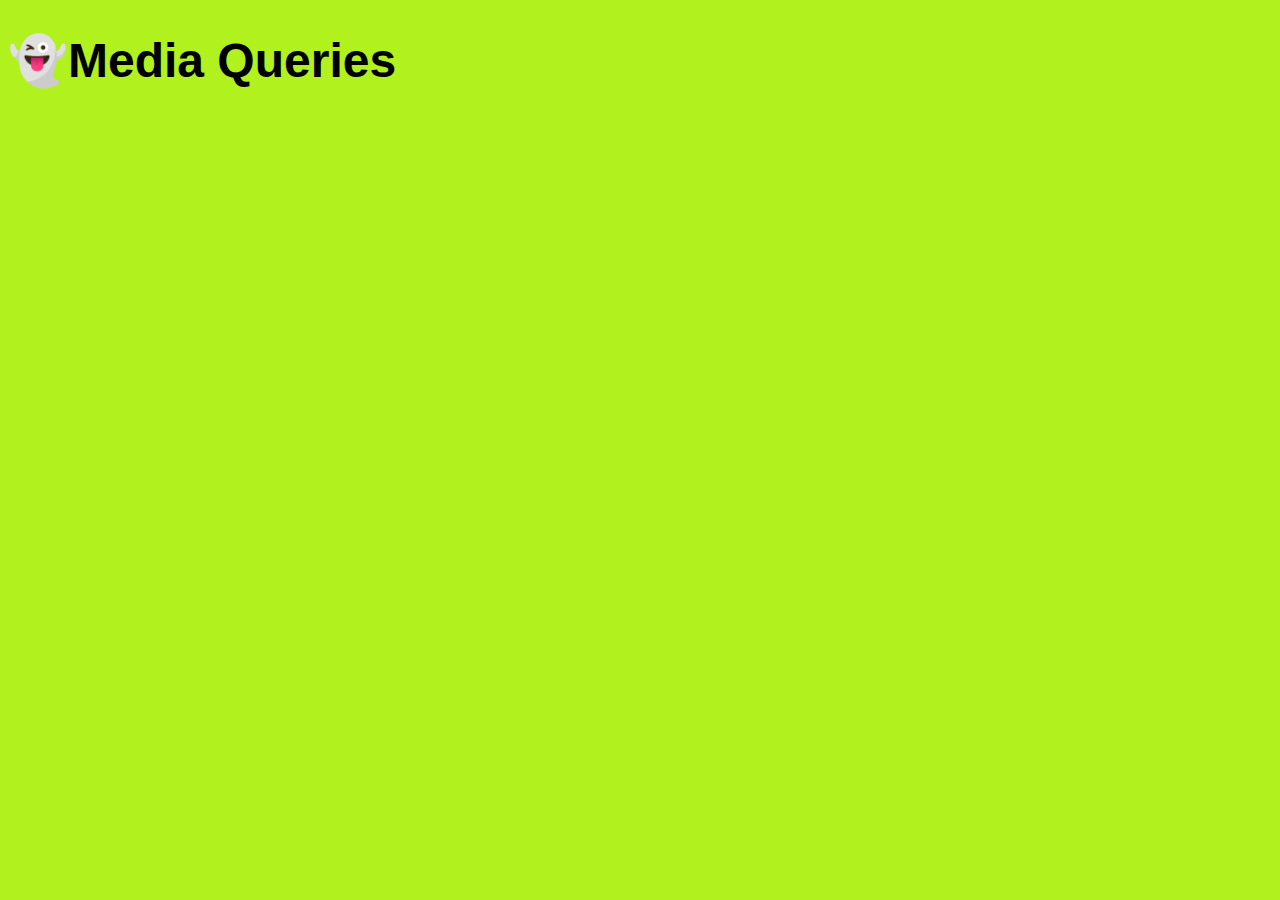
<file: 01-Media-queries/index.html>
<!DOCTYPE html>
<html lang="es">
<head>
  <meta charset="UTF-8">
  <meta name="viewport" content="width=device-width, initial-scale=1.0">
  <title>👻Medida Quieres</title>
  
  <link rel="stylesheet" href="style.css">
  
  
</head>

<body>

  <h1>👻Media Queries</h1>
  
</body>
</html>
</file>
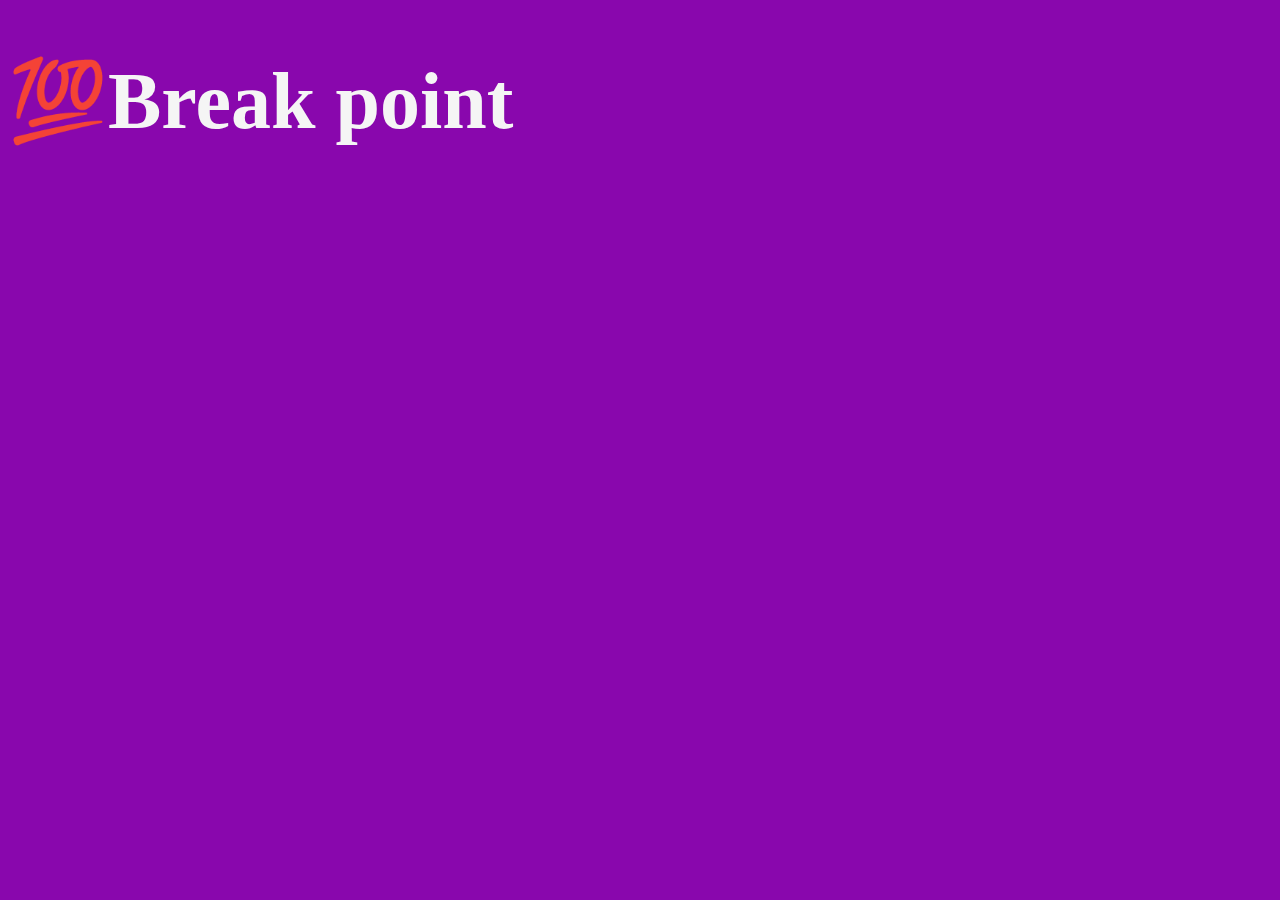
<file: 02-Brake-point/index.html>
<!DOCTYPE html>
<html lang="es">
<head>
  <meta charset="UTF-8">
  <meta name="viewport" content="width=device-width, initial-scale=1.0">
  <title>💯Break point</title>
  <link rel="stylesheet" href="style.css">
</head>
<body>
  
  <h1>💯Break point</h1>

</body>
</html>
</file>
<file: 01-Media-queries/style.css>
/* 
  Media Queries 
  Permite aplicar estilos CSS especificos de acuerdo a las caracteristicas del dispositivo.

  Utilizan la regla @media para condicionar la aplicacion de estos estilos y sigue la sigiente sintaxis:

    @media media-type conector
    (media-feature-rule) {Reglas de CSS que se van a aplicar cuando se cumplen estas condiciones.

    Medya Type (tipos de medios)

    * Screen -> Pantallas de computadoras, tablets o de moviles.
    * Speech -> Sintentizadores de voz
    * Print  -> Para documentos impresos. Imprimir la web.
    * All    ->

    Cpnectors (Conectores)

    * And  -> y         -> SE COLOCA ENTRE EL MEDIA-TYPE
    * or   -> o.
    * not  -> negacion.

    Media features (Caracteriticas del medio)

    * Width  -> Ancho de la ventana del navegador
    * height  -> alto de la ventana
    * min-width max-width  -> Ancho maxima y minimo del navegador
    * min-height max-height ->Altura minima y maxima del navegador
    
    Navegador

    * orientacion  -> orientacion del dispositivo: portatil o lanca
    * Resolution   -> Debsidad de pixeles
    * Color        -> numero de bits por color
    * min-height max-height

*/
 /* ESTILO INICIAL DE LA WEB  */
 body{


    background-color: rgb(177, 241, 30);
  }
  
  h1{
    font-family: sans-serif;
    font-size: 3rem ;
  }
  /* media Queries */
  
  @media screen and (max-width: 1024px) {
    body {
      background-color: rgb(168, 17, 163);
    }
    h1{ font-size: 5rem;}
  }
  
  @media screen and (max-width: 768px) {
    body {
      background-color: rgb(11, 116, 95);
    }
    h1{ font-size: 2rem;}
  }
  
  @media screen and (max-widht: 480px) {
    body {
      background-color: rgb(21, 14, 40);
    }
    h1{ font-size: 1rem;}
  }
</file>
<file: 02-Brake-point/style.css>
/* 
    Break points (Puntos de quiebre)

    Valores especificos del ancjo de pantalla donde cambia el diseño del sitio webára adaptarce mejor a lñas dimenciones del dspositivo.

    Ayuda a definir los estilos mediante los midea queries.
    Tradicionalmente los break points se definen segun categorias comunes de los dispotivos.

    Basandonos en los dispositivos::after

    -Moviles pequeños: de 320px a 479px ancho de pantalla.
    -Moviles: de 480px a 767px ancho de pantalla.
    -Tabletas: de 768px a 1023px ancho de patalla.
    -Escritorio de 1024px a 1279px de ancho de pantalla.
    Pantallas grandes: 1280px y superiores ancho de pantalla.

    Es recomendable usal los break points necesarios, generalmente 3 a 5, para mantener el codigo menjable.

    Los media queries se recomiendan escribirlos al final del codigo css base.


    Metodologias del diseño responsivo

      1.Mobile first (primero moviles)

      Primero establecemos los estilos para mobiles como baces u se usan los media queries con un "min-width" para ir ampliando uncionalidades

      2.Desktop first (primero escritorio)

      Primero estavlecemos los estilos para escritorio o pantallas grandes y se usab los media queries con "Max*width" y vamos reduciendo el tamaño de pantalla ajustar las funcionalidades.

      

*/

/* Movile First - break points */

/* Establecemos  estilos base para movile pequeños  hasta de 479px de ancho*/

body{/* Estilo para mobiles */
    background-color: rgb(243, 46, 46);
  }
  
  /* moviles medianos y grandes con min-width: 480px */
  
  @media screen and (min-width: 480px){
    body{
      background-color: rgb(0, 76, 255);
    }
  }
  
  
  /* tables con min-width: 768px */
  
  @media screen and (min-width: 768px){
    body{
      background-color: rgb(17, 164, 26);
    }
    
  }
  
  /* escritorio con min-width: 1024px */
  
  @media screen and (min-width: 1024px) {
    body{
      background-color: rgb(137, 7, 173);
    }
  }
  
  /* desktop first */
  /* Definimos los estilos base para pantallas grandes 1280px y superiores */
  h1{
    font-size: 5rem;
    color: whitesmoke;
  }
  
  /* scritorio con max-width 1279px */
  @media screen and (max-width: 1279px) {
    h1{
      font-size: 2rem;
      color: rgb(122, 225, 239);
    }
  }
  
  
  
  /* tablets first */
  /* Definimos los estilos base para pantallas grandes 1280px y superiores */
  h1{
    font-size: 5rem;
    color: whitesmoke;
  }
  
  /* scritorio con max-width 1279px */
  @media screen and (max-width: 1023px) {
    h1{
      font-size: 8rem;
      color: rgb(154, 255, 32);
    }
  }
  
  
  /* moviles medianos  y grandes con max-width */
  
  @media screen and (max-width: 767px) {
    h1{
      font-size: 2rem;
      color: rgb(255, 34, 0);
    }
  }
  
  
  /* moviles pequeños con max-width */
  
  @media screen and (max-width: 480px) {
    h1{
      font-size: 10rem;
      color: rgb(88, 8, 72);
    }
  }
</file>
